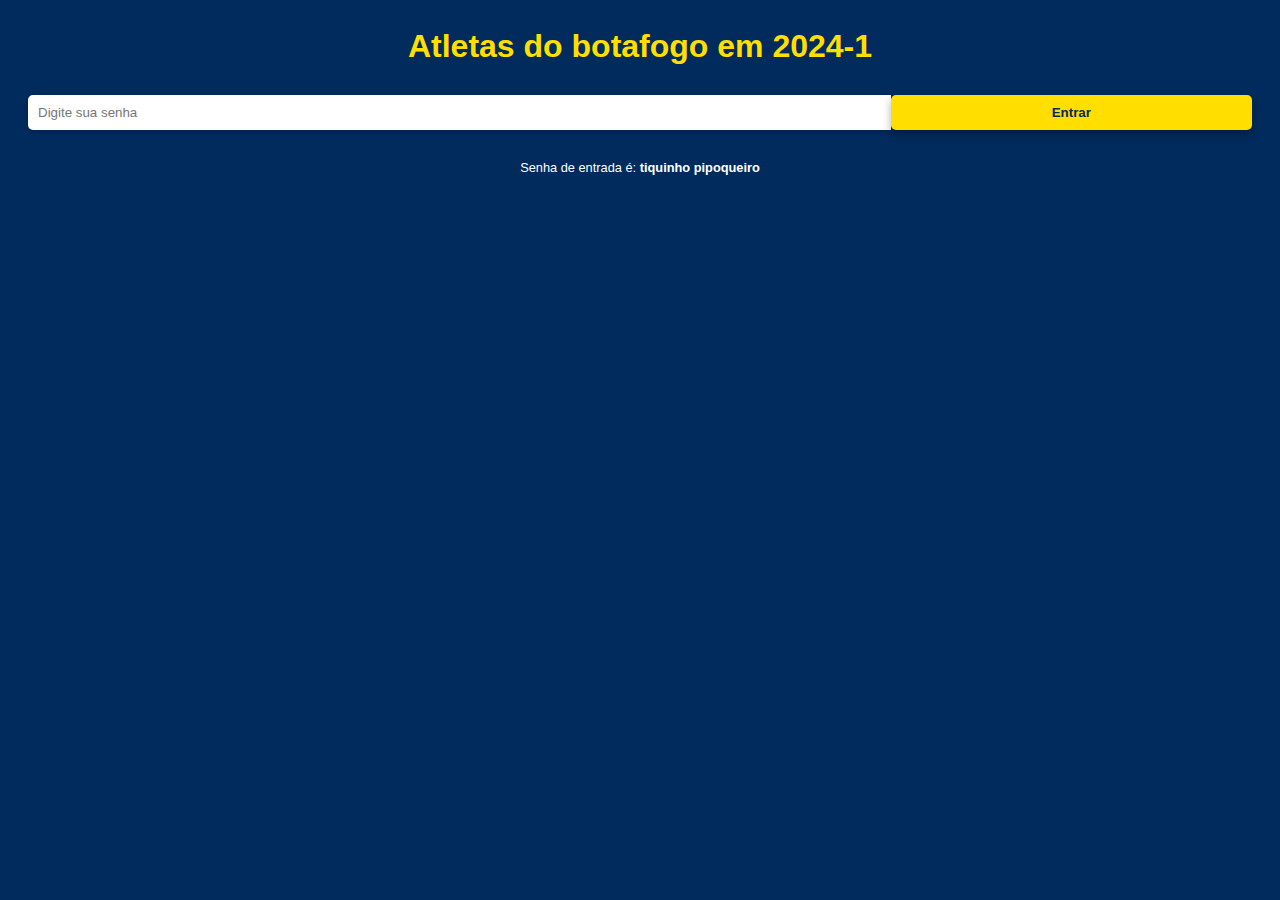
<file: IBMEC/Desenvolvimimento web/AP2-des-web/index.html>
<!DOCTYPE html>
<html lang="pt-br">
<head>
    <meta charset="UTF-8">
    <meta name="viewport" content="width=device-width, initial-scale=1.0">
    <title> HUGO ap2 des-web </title>
    <script src="pagina1.js" defer></script>
    <script src="sha256.js"></script>
    <link rel="stylesheet" href="style.css">
    <link rel="shortcut icon" href="escudo.png" type="image/x-icon">
</head>
<body>
    <h1> Atletas do botafogo em 2024-1</h1>
        <div>
            <input type="password" id="senha" placeholder="Digite sua senha">
            <button id="butao" >Entrar</button>
        </div>
    <p>Senha de entrada é: <b>tiquinho pipoqueiro</b></p>
</body>
</html>
</file>
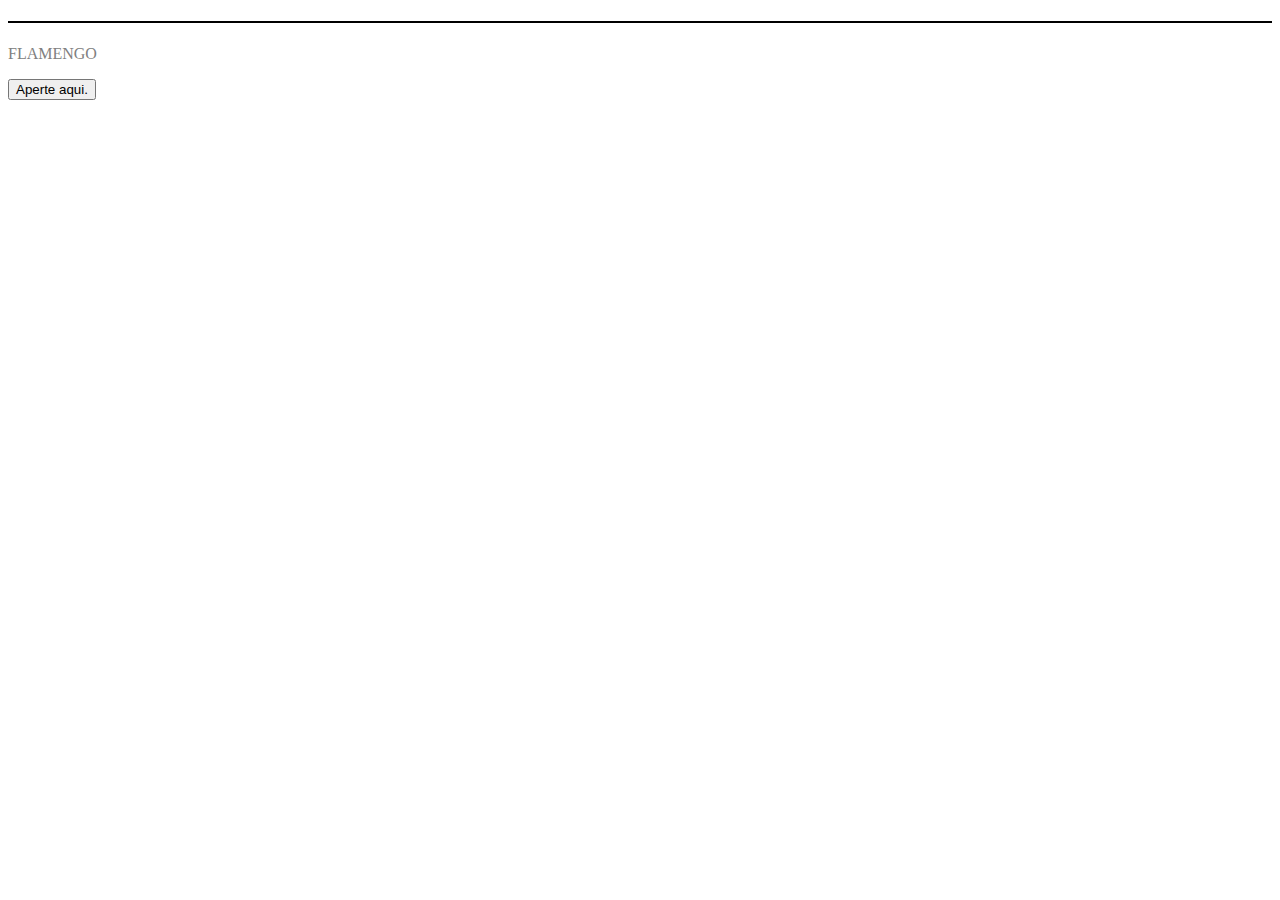
<file: IBMEC/Desenvolvimimento web/desenvolvimento-web-2024.1/trabalho 1/index.html>
<!DOCTYPE html>
<html> 
  <head> 
   <meta charset= ” u t-8”>
   <title> SITE do FLAMENGO </title>
  <style>
 h1 {

   color : black ; 
    background-color : red ;
     border : 1px solid black ; 

}
  p {
    color :grey ;
}
  </style>
 </head>
 <body>
  <h1> </h1>
  <p> FLAMENGO </p>
  <script>
    function teste()  { 
     document.write('Apenas um teste');
}
  </script>
  <button onclick="teste()">Aperte aqui.</button>
 </body>
</html>
</file>
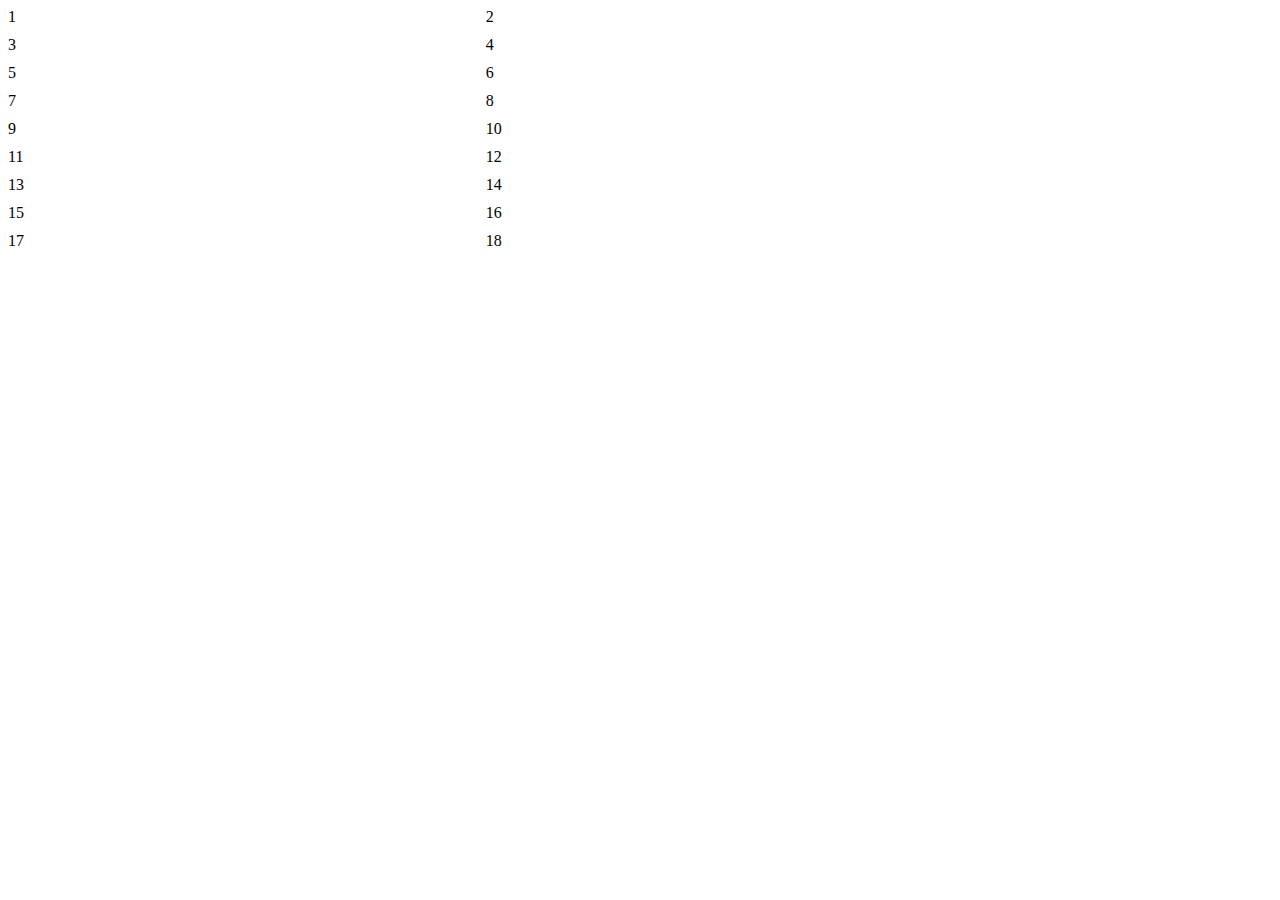
<file: IBMEC/Desenvolvimimento web/desenvolvimento-web-2024.1/trab 6/questao 1/index.html>
<!DOCTYPE html>
<html lang="pt-br">
<head>
    <meta charset="UTF-8">
    <meta name="viewport" content="width=device-width, initial-scale=1.0">
    <title>Trabalho 6 </title>
    <link rel="stylesheet" href="style.css">
<body>
    <div class="grid-container">
        <div class="grid-item">1</div>
        <div class="grid-item">2</div>
        <div class="grid-item">3</div>
        <div class="grid-item">4</div>
        <div class="grid-item">5</div>
        <div class="grid-item">6</div>
        <div class="grid-item">7</div>
        <div class="grid-item">8</div>
        <div class="grid-item">9</div>
        <div class="grid-item">10</div>
        <div class="grid-item">11</div>
        <div class="grid-item">12</div>
        <div class="grid-item">13</div>
        <div class="grid-item">14</div>
        <div class="grid-item">15</div>
        <div class="grid-item">16</div>
        <div class="grid-item">17</div>
        <div class="grid-item">18</div>
    </div>
</body>
</html>
</file>
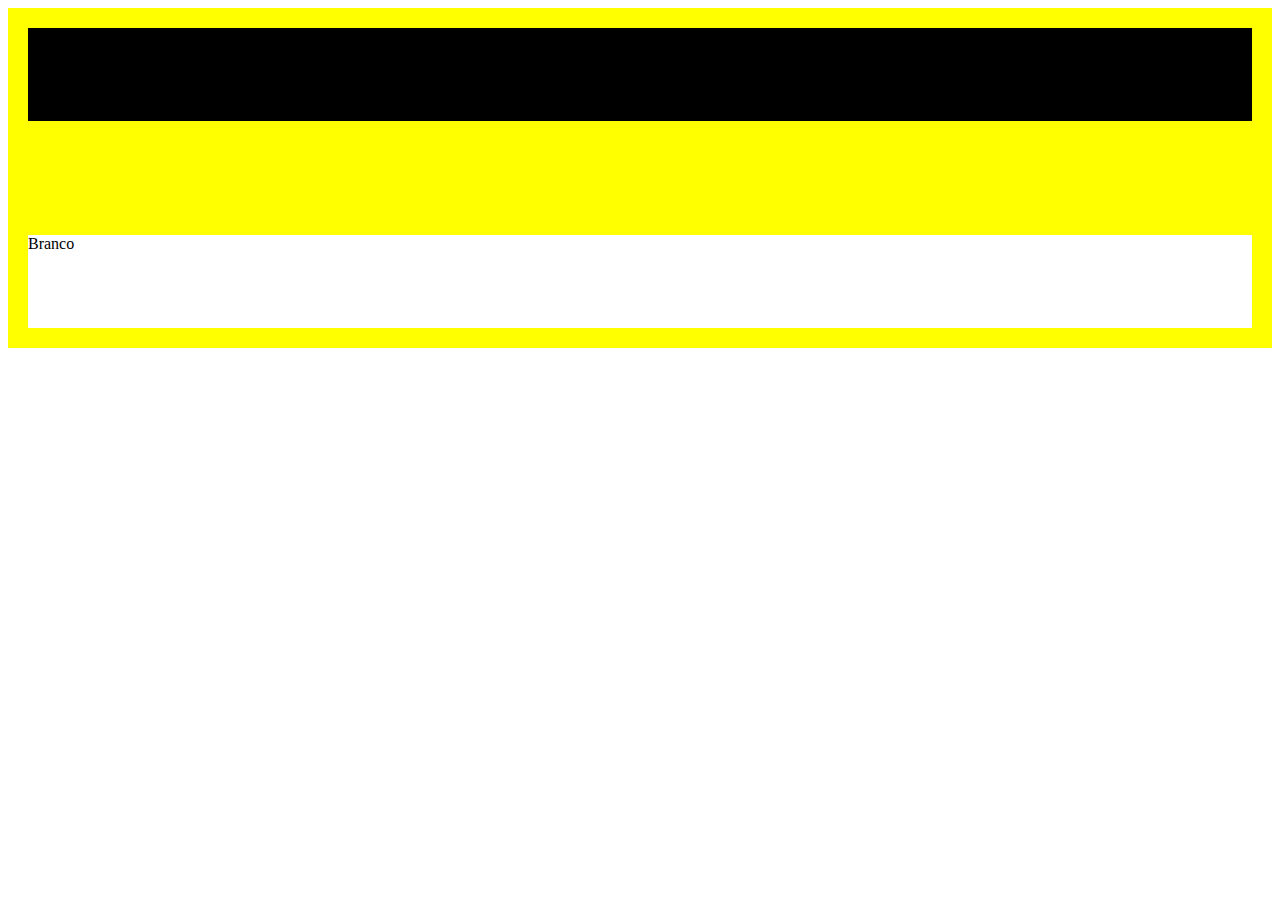
<file: IBMEC/Desenvolvimimento web/desenvolvimento-web-2024.1/trab 6/questao 2/index.html>
<!DOCTYPE html>
<html lang="en">
<head>
    <meta charset="UTF-8">
    <meta name="viewport" content="width=device-width, initial-scale=1.0">
    <title>Document</title>
    <link rel="stylesheet" href="style.css">
</head>
<body>
    <div class="grid-container">
        <div class="preto">Preto</div>
        <div class="branco">Branco</div>
      </div>
</body>
</html>
</file>
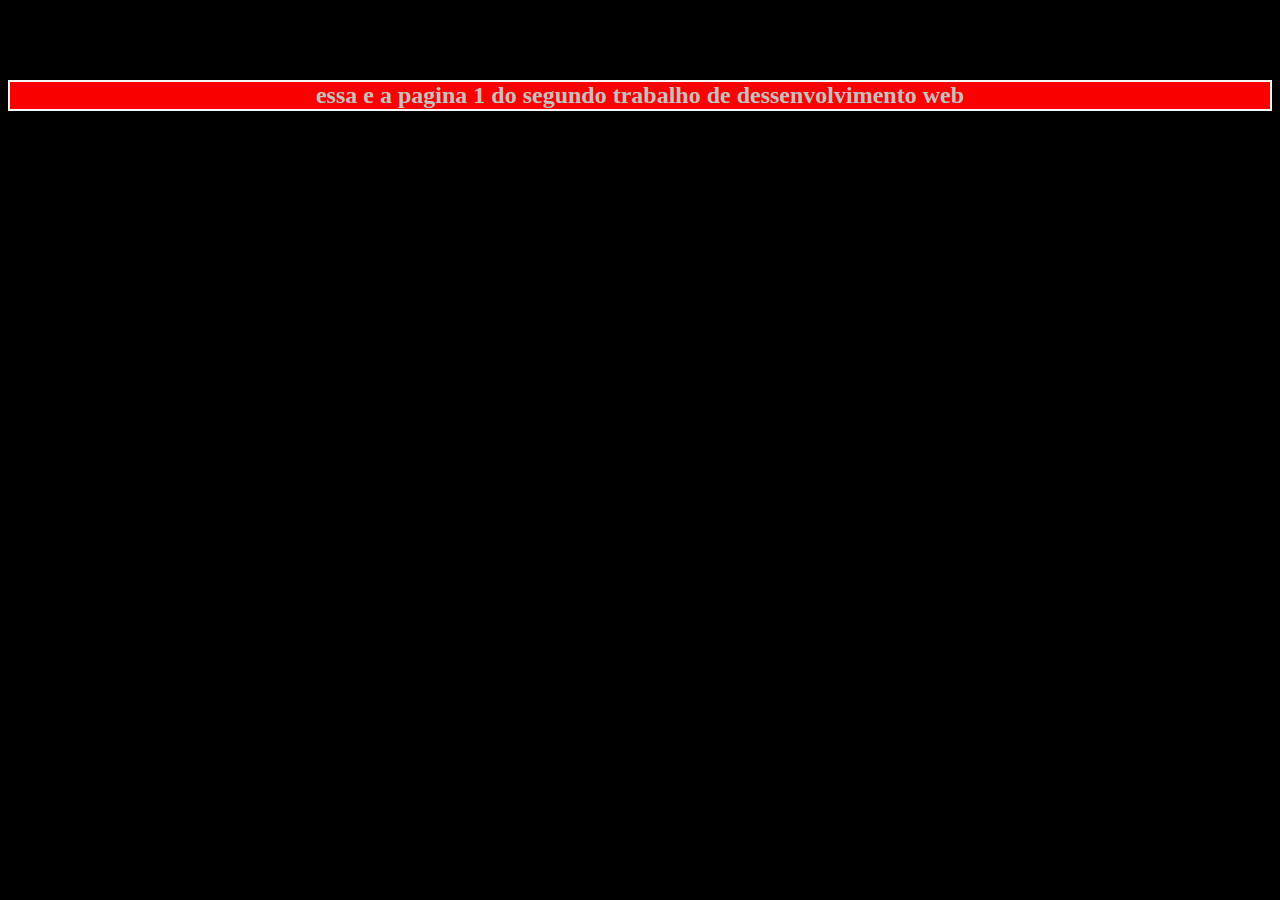
<file: IBMEC/Desenvolvimimento web/desenvolvimento-web-2024.1/trabalho 2/1/index.html>
<!DOCTYPE html>
<html lang="pt-br">
<head>
    <meta charset="UTF-8">
    <meta name="viewport" content="width=device-width, initial-scale=1.0">
    <title>Document</title>
    <style>
        body{
            background-color: black;
        }
        h2 {
            text-align: center;
            color: rgb(193, 193, 193);
            background-color: rgb(250, 0, 0);
            border: 2px solid rgb(248, 248, 248);
        }
    </style>
</head>
<body>
    <h1> Trabalho 2 </h1>
    <h2> essa e a pagina 1 do segundo trabalho de dessenvolvimento web </h2>
    
</body>
</html>
</file>
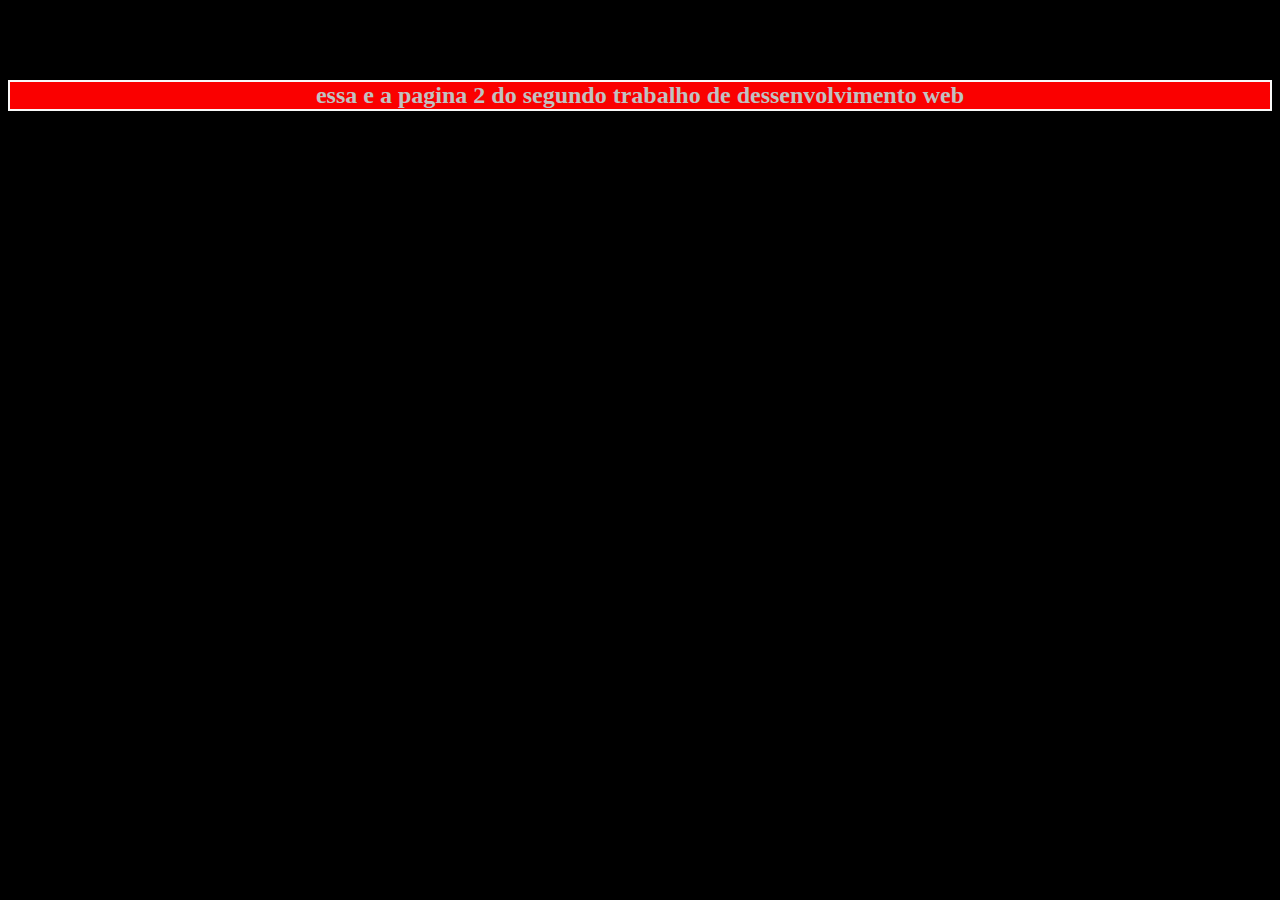
<file: IBMEC/Desenvolvimimento web/desenvolvimento-web-2024.1/trabalho 2/2/index.html>
<!DOCTYPE html>
<html lang="pt-br">
<head>
    <meta charset="UTF-8">
    <meta name="viewport" content="width=device-width, initial-scale=1.0">
    <title>Document</title>
    <style>
        body{
            background-color: black;
        }
        h2 {
            text-align: center;
            color: rgb(193, 193, 193);
            background-color: rgb(250, 0, 0);
            border: 2px solid rgb(248, 248, 248);
        }
    </style>
</head>
<body>
    <h1> Trabalho 2 </h1>
    <h2> essa e a pagina 2 do segundo trabalho de dessenvolvimento web </h2>

</body>
</html>
</file>
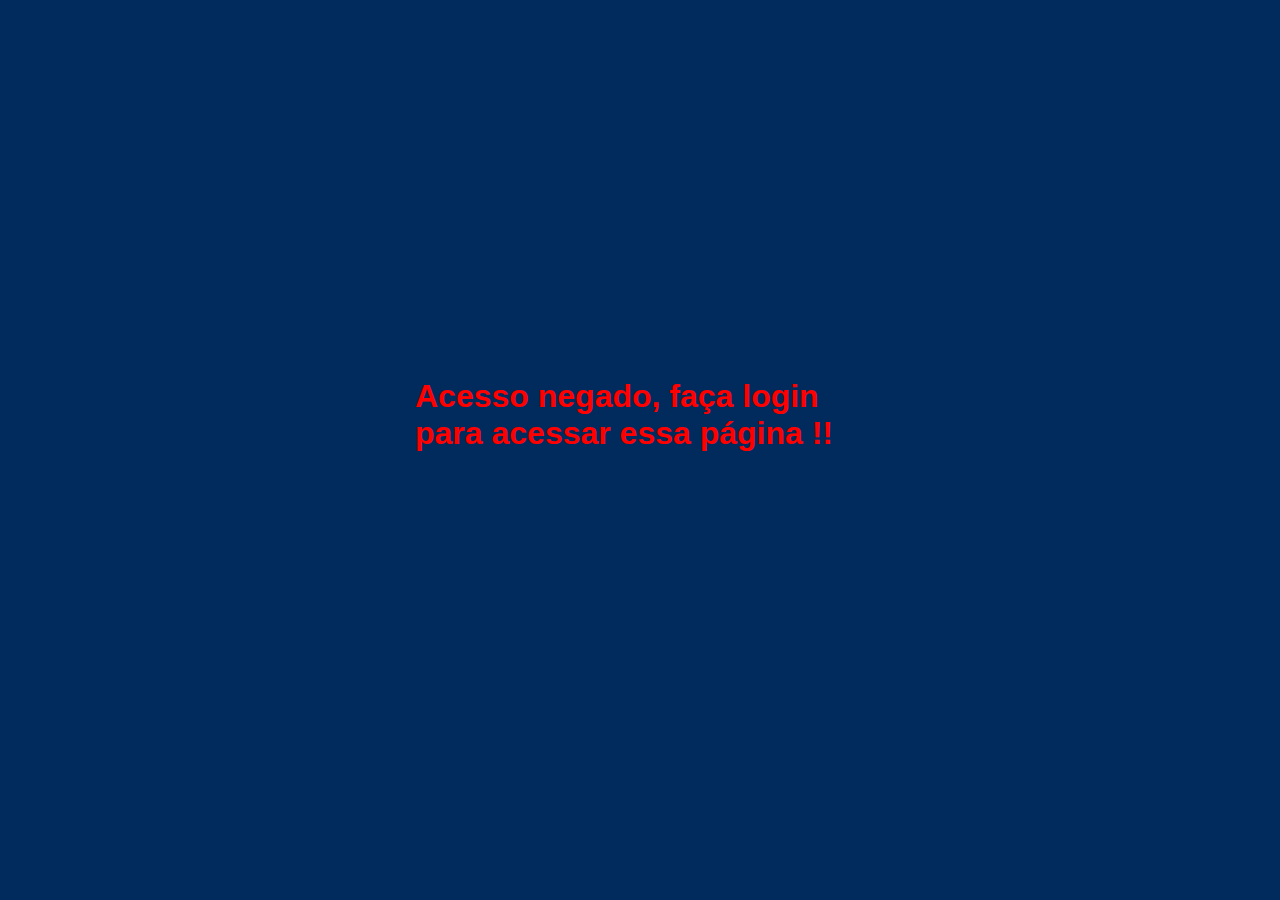
<file: IBMEC/Desenvolvimimento web/AP2-des-web/2.html>
<!DOCTYPE html>
<html lang="pt-br">
<head>
    <meta charset="UTF-8">
    <meta name="viewport" content="width=device-width, initial-scale=1.0">
    <link rel="shortcut icon" href="escudo.png" type="image/x-icon">
    <script type="module" src="pagina2.js" defer ></script>
    <link rel="stylesheet" href="2style.css">
    <title>HUGO ap2 des-web</title>
</head>
<body>

</body>
</html>
</file>
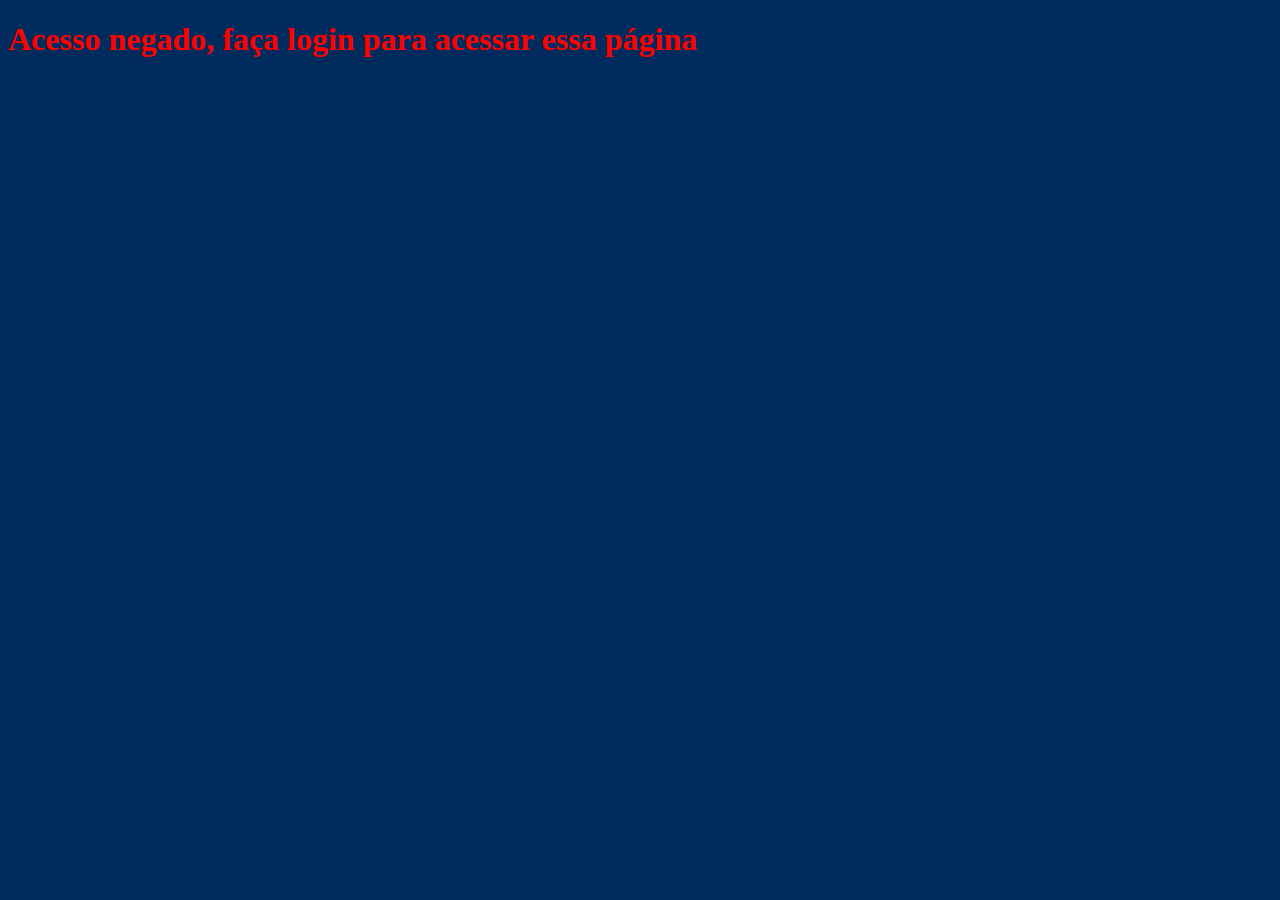
<file: IBMEC/Desenvolvimimento web/AP2-des-web/individual.html>
<!DOCTYPE html>
<html lang="pt-br">
<head>
  <meta charset="UTF-8">
  <meta name="viewport" content="width=device-width, initial-scale=1.0">
  <link rel="shortcut icon" href="escudo.png" type="image/x-icon">
  <title>HUGO ap2 des-web</title>
  <link rel="stylesheet" href="individual.css">
  <script src="individual.js" defer></script>
</head>
<body>

</body>
</html>
</file>
<file: IBMEC/Desenvolvimimento web/AP2-des-web/style.css>
body {
    background-color: #002b5c; 
    font-family: Arial, sans-serif;
    padding: 20px;
}

h1 {
    color: #ffde00; 
    text-align: center;
    margin-top: 0;
    
}

div {
    display: flex;
    justify-content: center;
    margin-top: 30px;
}

input[type="password"] {
    background-color: #ffffff; 
    border: none;
    border-radius: 5px 0 0 5px;
    box-shadow: 0 2px 4px rgba(0, 0, 0, 0.2);
    padding: 10px;
    width: 70%;
}

button {
    background-color: #ffde00; 
    border: none;
    border-radius: 5px;
    box-shadow: 0 4px 8px rgba(0, 0, 0, 0.3); 
    padding: 10px;
    width: 30%;
    color: #002b5c; 
    font-weight: bold;
    cursor: pointer;
}

button:hover {
    background-color: #827c00; 
}

p {
    color: #ffffff; 
    text-align: center;
    margin-top: 30px;
    font-size: 0.8em;
}
</file>
<file: IBMEC/Desenvolvimimento web/desenvolvimento-web-2024.1/trab 6/questao 1/style.css>
.grid-container {
    display: grid;
    grid-gap: 10px;
  }
  
  /* Telas menores que 576px */
  @media (max-width: 576px) {
    .grid-container {
      grid-template-columns: repeat(1, 1fr);
    }
    .grid-item:nth-child(odd) {
      display: none;
    }
  }
  
  /* Telas entre 576px e 768px */
  @media (min-width: 576px) and (max-width: 768px) {
    .grid-container {
      grid-template-columns: repeat(2, 1fr);
    }
    .grid-item:nth-child(odd) {
      display: none;
    }
  }
  
  /* Telas entre 768px e 1024px */
  @media (min-width: 768px) and (max-width: 1024px) {
    .grid-container {
      grid-template-columns: repeat(4, 1fr);
    }
    .grid-item:nth-child(even) {
      display: none;
    }
  }
  
  /* Telas entre 1024px e 1280px */
  @media (min-width: 1024px) and (max-width: 1280px) {
    .grid-container {
      grid-template-columns: repeat(6, 1fr);
    }
    .grid-item {
      display: block;
    }
    .grid-item:nth-child(odd) {
      grid-column: span 3;
    }
  }
  
  /* Telas maiores que 1280px */
  @media (min-width: 1280px) {
    .grid-container {
      grid-template-columns: repeat(8, 1fr);
    }
    .grid-item {
      display: block;
    }
    .grid-item:nth-child(even) {
      grid-column: span 4;
    }
  }
</file>
<file: IBMEC/Desenvolvimimento web/desenvolvimento-web-2024.1/trab 6/questao 2/style.css>
.grid-container {
    display: grid;
    grid-template-columns: repeat(4, 1fr);
    grid-template-rows: repeat(3, 1fr);
    grid-gap: 10px;
    padding: 20px;
    height: 300px;
    background-color: yellow;
  }
  
  .preto {
    background-color: black;
  }
  
  .branco {
    background-color: white;
  }
  
  /* Até 1024px de largura */
  @media (max-width: 1024px) {
    .grid-container {
      grid-template-areas:
        "preto preto . ."
        "preto preto . ."
        ". branco branco branco";
    }
    .preto {
      grid-area: preto;
    }
    .branco {
      grid-area: branco;
    }
  }
  
  /* A partir de 1024px de largura */
  @media (min-width: 1024px) {
    .grid-container {
      grid-template-areas:
        "preto preto preto preto"
        ". . . ."
        "branco branco branco branco";
    }
    .preto {
      grid-area: preto;
    }
    .branco {
      grid-area: branco;
    }
  }
</file>
<file: IBMEC/Desenvolvimimento web/AP2-des-web/2style.css>
@import url('https://fonts.googleapis.com/css2?family=Oswald:wght@200..700&display=swap');

body {
    background-color: #002b5c;
    font-family: 'Arial', sans-serif;
    padding: 20px;
}

#btn_sair {
    background-color: #002b5c;
    color: white;
    position: fixed; 
    right:40px; 
    border: 2px solid white; 
    border-radius: 5px; 
    }

#btn_sair:hover {
    background-color: #051f3b;
}

input[type="text"] {
    background-color: #ffffff;
    border: none;
    border-radius: 5px;
    box-shadow: 0 2px 4px rgba(0, 0, 0, 0.2);
    padding: 10px;
    width: 100%; 
    max-width: 400px; 
}

button {
    background-color: #ffde00;
    border: none;
    border-radius: 5px;
    box-shadow: 0 4px 8px rgba(0, 0, 0, 0.3);
    padding: 10px 20px; 
    margin: 0 10px; 
    color: #002b5c;
    font-weight: bold;
    cursor: pointer;
    transition: background-color 0.3s ease; 
}

button:hover {
    background-color: #827c00;
}

#pesquisa{
    display: block;
    margin: 30px auto; 
    width: 400px; 
    padding: 10px;
    border: 1px solid #ccc;
    border-radius: 5px;
    box-shadow: 0 2px 4px rgba(0, 0, 0, 0.2);

}

#negado{
    color: red;
    display: block;
    margin: 350px auto;
    width: 450px; 
    
}
#select{
    font-weight: bolder;
    color: rgb(0, 0, 0);
    padding: 14px 20px;
    margin: 0 auto;
    cursor: pointer;
    background-color: #ffde00;
    border: 2px solid black;
    border-radius: 10px;
}

#select > option {
    background-color: white;
    color: black;
}

@media screen and (max-width: 767px){
    #myContainer {
        grid-template-columns: auto;
    }
    #btns{
        display: none;
    }
    #select{
        display: flex;
    }
}

@media screen and (min-width: 768px){
    #myContainer {
        grid-template-columns: auto auto;
    }
    #btns{
        display: flex;
    }
    #select{
        display: none;
    }
}

@media screen and (min-width: 1024px){
    #myContainer {
        grid-template-columns: auto auto auto auto;
    }
}


    
@media screen and (max-width: 767px){
    #myContainer {
        grid-template-columns: auto;
    }
    #btns{
        display: none;
    }
    #select{
        display: flex;
    }
}

@media screen and (min-width: 768px){
    #myContainer {
        grid-template-columns: auto auto;
    }
    #btns{
        display: flex;
    }
    #select{
        display: none;
    }
}

@media screen and (min-width: 1024px){
    #myContainer {
        grid-template-columns: auto auto auto auto;
    }
}
</file>
<file: IBMEC/Desenvolvimimento web/AP2-des-web/individual.css>
body{
  background-color: #002b5c;
}

#bnt_voltar:hover {
  background-color: #ffde00;
}

#card{
    background-color: #827c00;
    border: 2px solid rgba(0, 0, 0, 0.712);
    padding: .5rem;
    color: white;
    font-size: 1.2rem;
    display: grid;
    justify-content: space-evenly;
    width: 75%;
    padding: 0;
    position: absolute;
    top: 50%;
    left: 50%;
    transform: translate(-50%, -50%);
    grid-template-columns: 25rem 1fr;
    grid-template-areas: 
      "a1 a2"
      "a1 a3"
      "a1 a4"
      "a1 a5"
      "a1 a6"
      "a1 a7"
      "a1 a8";
  }
  
  @media (max-width: 767px) {
    #card{
      grid-template-columns: 1fr;
      grid-template-areas: 
        "a1"
        "a2"
        "a3"
        "a4"
        "a5"
        "a6"
        "a7"
        "a8";
    }
  }
</file>
